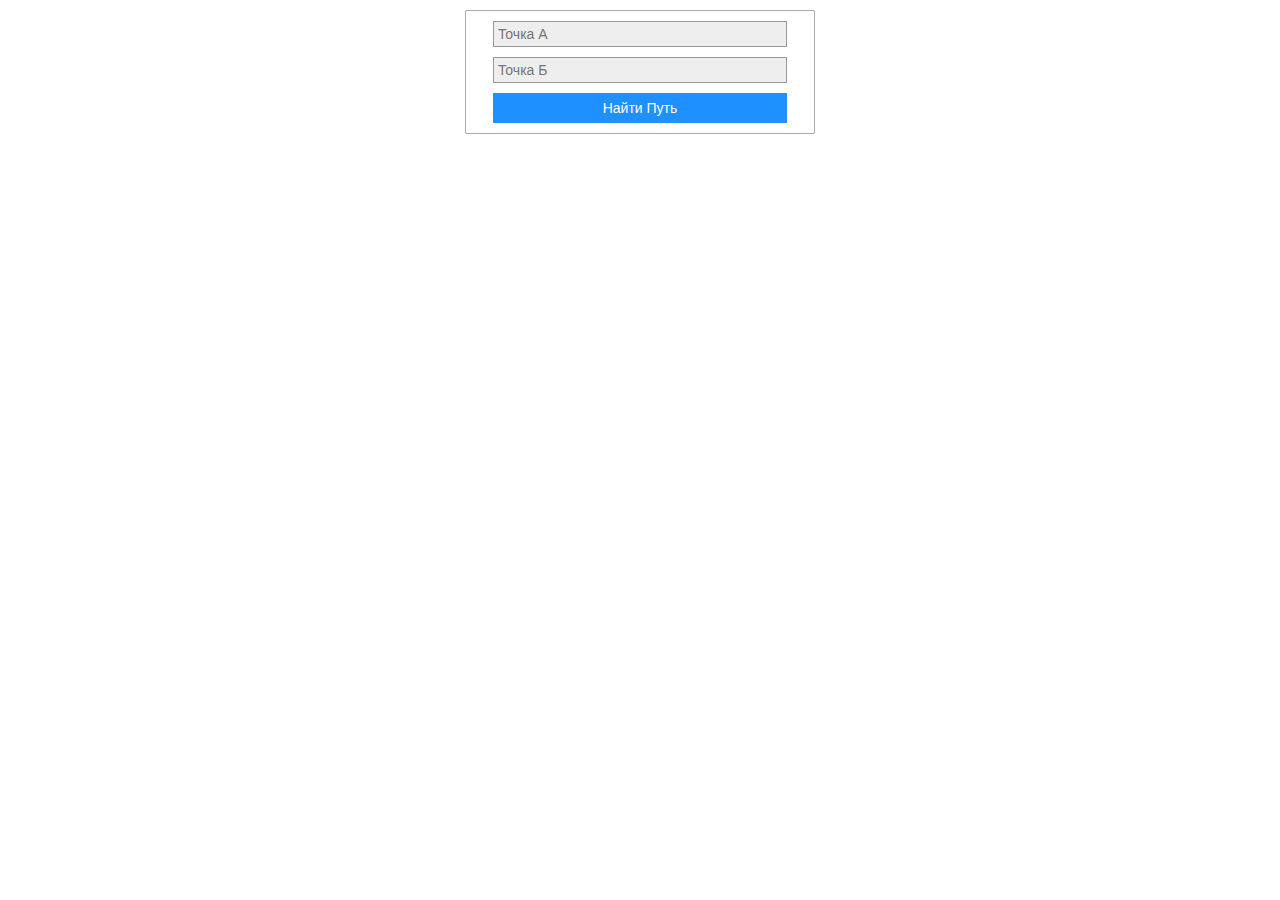
<file: index.html>
<!DOCTYPE HTML>
<html lang="en">
	<head>
		<meta name="viewport" content="width=device-width initial-scale=1">

		<link rel="apple-touch-icon" sizes="57x57" href="image/apple-icon-57x57.png">
		<link rel="apple-touch-icon" sizes="60x60" href="image/apple-icon-60x60.png">
		<link rel="apple-touch-icon" sizes="72x72" href="image/apple-icon-72x72.png">
		<link rel="apple-touch-icon" sizes="76x76" href="image/apple-icon-76x76.png">
		<link rel="apple-touch-icon" sizes="114x114" href="image/apple-icon-114x114.png">
		<link rel="apple-touch-icon" sizes="120x120" href="image/apple-icon-120x120.png">
		<link rel="apple-touch-icon" sizes="144x144" href="image/apple-icon-144x144.png">
		<link rel="apple-touch-icon" sizes="152x152" href="image/apple-icon-152x152.png">
		<link rel="apple-touch-icon" sizes="180x180" href="image/apple-icon-180x180.png">
		<link rel="icon" type="image/png" sizes="192x192"  href="image/android-icon-192x192.png">
		<link rel="icon" type="image/png" sizes="32x32" href="image/favicon-32x32.png">
		<link rel="icon" type="image/png" sizes="96x96" href="image/favicon-96x96.png">
		<link rel="icon" type="image/png" sizes="16x16" href="image/favicon-16x16.png">
		<link rel="manifest" href="image/manifest.json">
		<meta name="msapplication-TileColor" content="#E6E6FA">
		<meta name="msapplication-TileImage" content="image/ms-icon-144x144.png">
		<meta name="theme-color" content="#E6E6FA">
		<meta charset="utf-8">
		<title>Поиск Путей по станциям метро</title>
		<link rel="stylesheet" type="text/css" href="style.css">
	</head>
	<body>
<script>s
if ('serviceWorker' in navigator) {
	window.addEventListener('load', function() {
	navigator.serviceWorker.register('/sw.js').then(function(registration) {
		// Registration was successful
	  console.log('ServiceWorker registration successful with scope: ', registration.scope);
	}, function(err) {
		// registration failed :(
		console.log('ServiceWorker registration failed: ', err);
	});
	});
}
</script>
		<script src="s.js"></script>
		<script src="jsonn.js"></script>
		<script src="autocomplete.js"></script>
		<div>
			<div id="path-form">
			<div class="Start-Point-div" >
				<input type="text" id="Start-Point" name="StartPoint" placeholder="Точка А">
			</div>
			<div class="End-Point-div">
				<input type="text" id="End-Point" name="EndPoint" placeholder="Точка Б">
			</div>
			<div>
				<button>Найти Путь</button>
			</div>
			</div>
		</div>
	</body>
</html>
</file>
<file: style.css>
*{
	margin: 0;
	padding: 0;
	box-sizing: border-box;
	-webkit-appearance: none;
}

body {
	font: 14px Arial;
	padding: 10px;
}

#path-form {
	width: 40%;
	max-width: 350px;
	min-width: 250px;
	margin: auto;
	border: 1px solid;
	text-align: center;
	border-color: #aaa;
	border-radius: 2px;
	padding: 5px;
}

#path-form > div{
	position: relative;
	width: 100%;
	margin: auto;
	padding: 5px;
	width: 90%;
	display: block;
}

input[type=text]{
	font: inherit;
	padding: 4px;
	background: #eee;
	border: 1px solid ;
	border-color: #999;
	width: -webkit-fill-available;
	display: block;
	position: relative;
	color: #33a;
}

#path-form button{
	background-color: DodgerBlue;
	border: 1px solid transparent;
	border-color: DodgerBlue;
	color:#fff;
	width: 100%;
	padding: 4px;
	height: 30px;
	font:inherit;
	display: block;
}

#autocomplete-div{
	position: absolute;
	overflow-y: auto;
	z-index: 99;
	top: 30px;
	left: 4px;
	background: #e1e0ff;
	width: 96%;
	color: #33a;
	max-height: 270px;
}

#autocomplete-div div:hover{
	background-color: #4b38ec;
	color: #fff;
}

#autocomplete-active{
	background-color: #4b38ec;
	color: #fff;
}

#autocomplete-div div{
	width: 100%;
	margin-top: auto;
	top: 0;
	left: 0;
	text-align: center;
	display: inline-block;
	padding: 5px;
	text-align: left;
}
</file>
